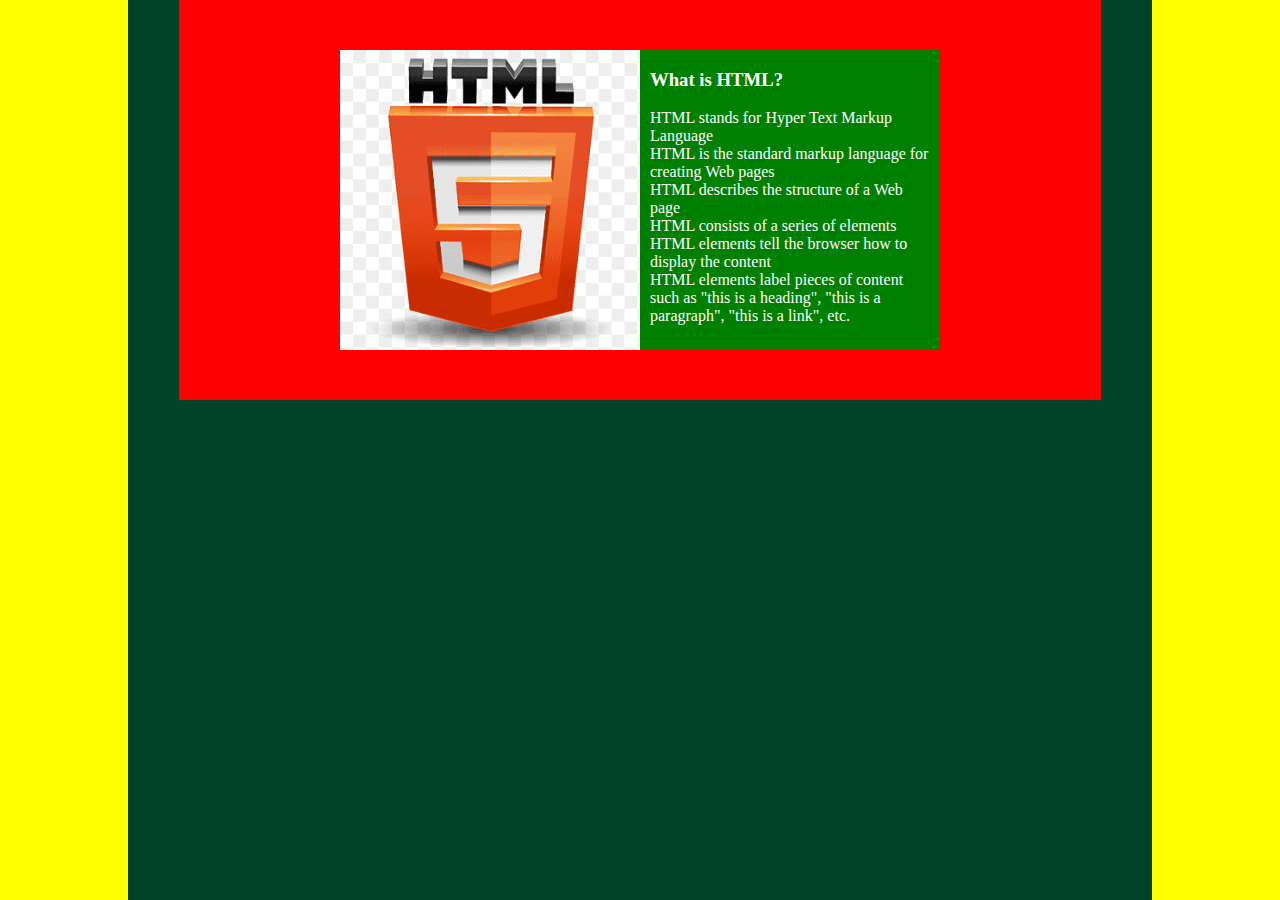
<file: html_css_mobile/index.html>
<!DOCTYPE html>
<html lang="en">
<head>
    <meta charset="UTF-8">
    <meta name="viewport" content="width=device-width, initial-scale=1.0">
    <title>Document</title>

    <link rel="stylesheet" href="assets/css/styles.css">
</head>
<body>
    <main>
        <section class="section-cover">

            <div class="div-image">
            </div>
            <div class="div-info">
                <h3>What is HTML?</h3>

                <ul>
                    <li>HTML stands for Hyper Text Markup Language</li>
                    <li>HTML is the standard markup language for creating Web pages</li>
                    <li>HTML describes the structure of a Web page</li>
                    <li>HTML consists of a series of elements</li>
                    <li>HTML elements tell the browser how to display the content</li>
                    <li>HTML elements label pieces of content such as "this is a heading", "this is a paragraph", "this is a link", etc.</li>    
                </ul>
                
            </div>
        </section>
    </main>
</body>
</html>

<script>
    var onresize = function() {
   //your code here
   //this is just an example
    width = document.body.clientWidth;
    height = document.body.clientHeight;

    console.log(width);
    }
    window.addEventListener("resize", onresize);
</script>
</file>
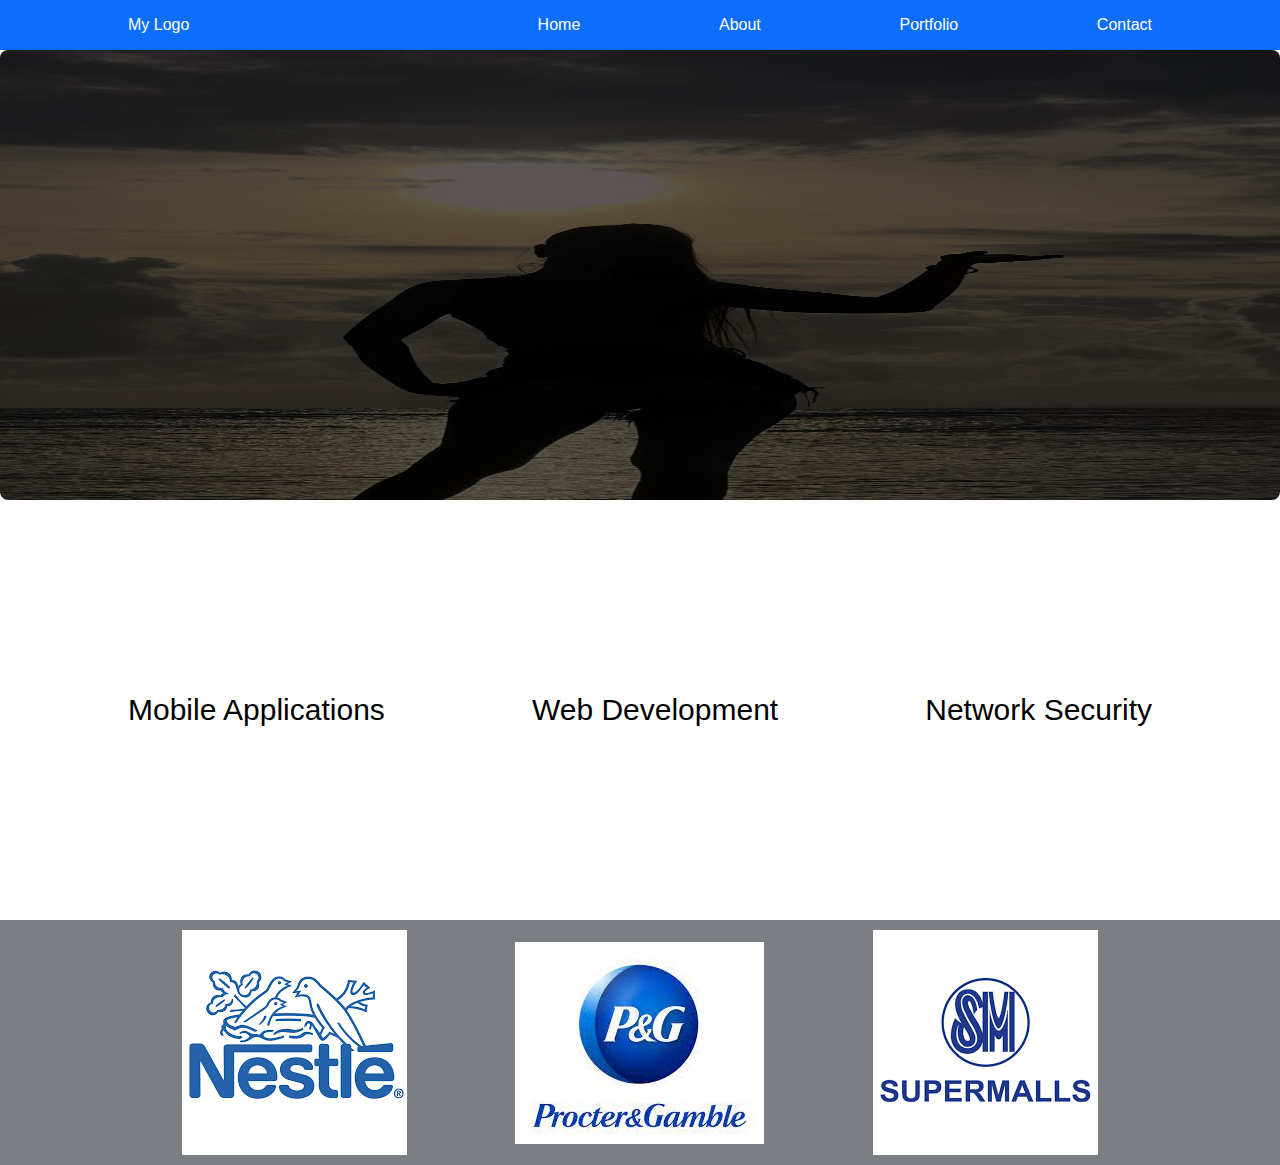
<file: html_css_portfolio/index.html>
<!DOCTYPE html>
<html lang="en">
<head>
    <meta charset="UTF-8">
    <meta name="viewport" content="width=device-width, initial-scale=1.0">
    <title>My Portfolio</title>

    <link rel="stylesheet" href="assets/css/styles.css">
</head>
<body>

    <header id="header">
        <nav id="navbar">
            <div id="div-logo">My Logo</div>
            <ul id="ul-menu">
                <li>
                    <a href="#section-cover">Home</a>
                </li>
                <li>
                    <a href="#section-about">About</a>
                </li>
                <li>
                    <a href="#section-portfolio">Portfolio</a>
                </li>
                <li>
                    <a href="#">Contact</a>
                </li>
            </ul>
        </nav>
    </header>
    <main>
        <section id="section-cover">
            <div id="div-personal">
                <div id="personal-image"></div>
                <div id="personal-info">
                    Information
                </div>
            </div>
        </section>

        <section id="section-services">
            <ul id="ul-services">
                <li>Mobile Applications</li>
                <li>Web Development</li>
                <li>Network Security</li>
            </ul>
        </section>

        <section id="section-portfolio">
            <div id="div-portfolios">
                <img src="assets/images/nestle.png" alt="">
                <img src="assets/images/pand_g.jpg" alt="">
                <img src="assets/images/sm.png" alt="">
            </div>
        </section>
    </main>
</body>
</html>
</file>
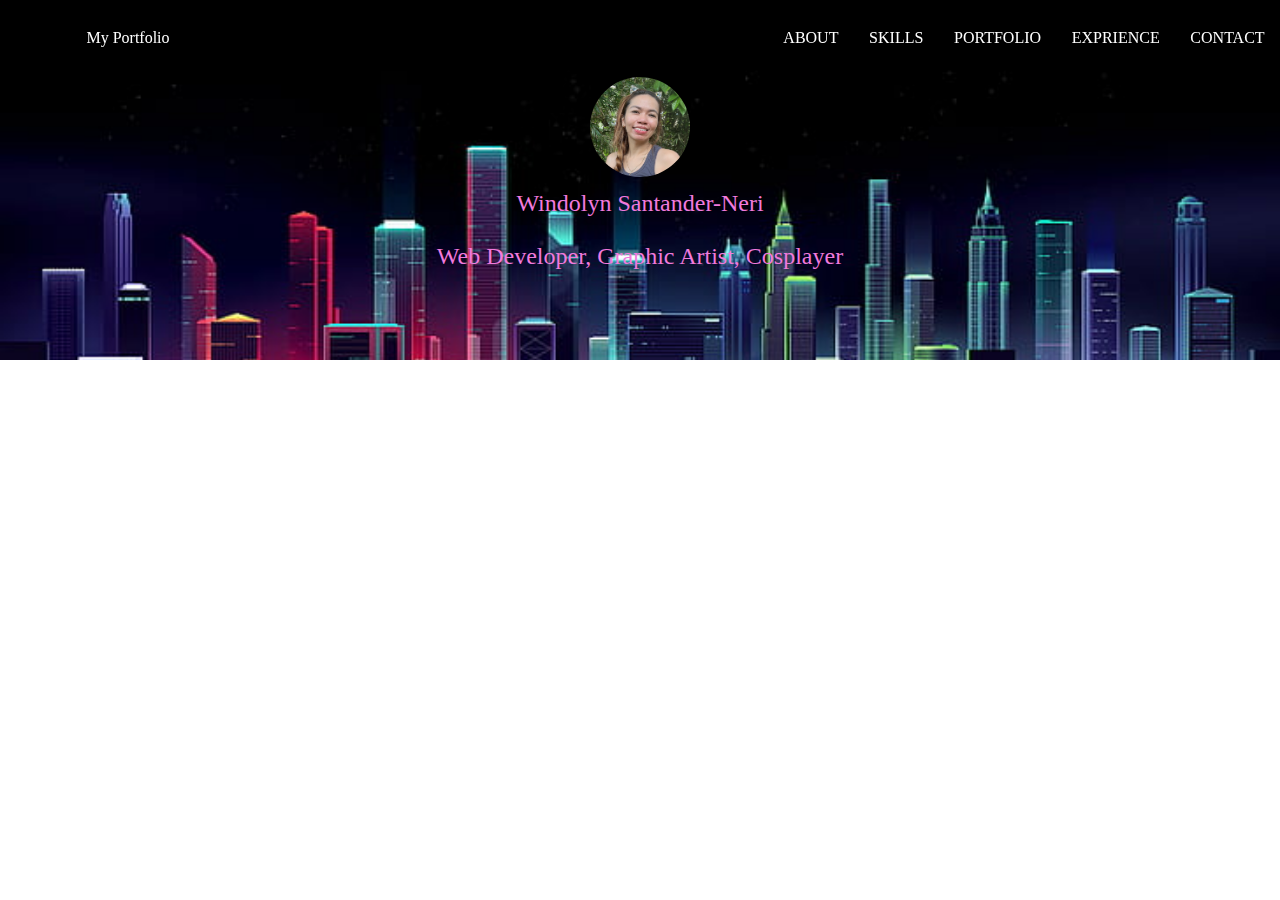
<file: resume/resume.html>
<!DOCTYPE html>
<html lang="en">
<head>
    <meta charset="UTF-8">
    <meta name="viewport" content="width=device-width, initial-scale=1.0">
    <title>Resume</title>

    <link rel="stylesheet" href="assets/css/styles.css">

</head>
<body>
    <nav>
      <div id="div-page-name">
        <p>My Portfolio</p>
      </div>
      <div id="div-page-menu">
        <p>ABOUT</p>
        <p>SKILLS</p>
        <p>PORTFOLIO</p>
        <p>EXPRIENCE</p>
        <p>CONTACT</p>
      </div>
    </nav>
    <section id="hero-section">
        <div id="div-user-info">
            <img src="assets/images/id.jpg" alt="">
            <p>Windolyn Santander-Neri</p>
            <p>Web Developer, Graphic Artist, Cosplayer</p>
        </div>
    </section>
</body>
</html>
</file>
<file: html_css_mobile/assets/css/styles.css>
body, html {
    margin: 0px;
    padding: 0px;

    height: 100%;

    background-color: yellow;
}

main {
    width: 1024px;
    height: 100%;
    margin: 0px auto;

    background-color: rgb(1, 66, 43);
}

.section-cover {
    width: 90%;
    height: 400px;
    margin: 0px auto;

    background-color:rgb(65, 2, 79);

    display: flex;
    justify-content: center;
    align-items: center;
}

.div-image, .div-info {
    height: 300px;
    width: 300px;

}

.div-image {
    background-color: red;
    background-image: url("../images/html_logo.png");
    background-size: cover;
}

.div-info {
    background-color: green;
    color: #FFFFFF;
}

h3 {
    padding-left: 10px;
}

ul {
    list-style: none;
    padding: 0px 10px;
}

@media only screen and (max-width: 600px) {
    .section-cover {
        flex-direction: column !important;
        height: 100% !important;
        transition: .3s linear;
    }

    main { 
        width: 100% !important;
        transition: .3s linear;
    }
}

@media only screen and (min-width: 768px) {
    .section-cover {
        flex-direction: row-reverse !important;
        transition: .3s linear;

        
        background-color: blue);
    }
}

@media only screen and (min-width: 1200px) {
    .section-cover {
        flex-direction: row !important;
        transition: .3s linear;

        background-color: red;
    }
}
</file>
<file: html_css_portfolio/assets/css/styles.css>
body, html{
    padding: 0px;
    margin: 0px;
    height: 100%;
    
    font-family: sans-serif;
    scroll-behavior: smooth;

}

#header {
    background-color: #0d6efd;
    color: #FFFFFF;
    display: flex;
    justify-content: center;
    align-items: center;
}

#navbar {
    /* background-color: #ffc107; */
    width: 1024px;

    display: flex;
    justify-content: space-between;
    align-items: center;
}

/* main {
    width: 1024px;
    margin: 0px auto;
} */

#div-logo {
    width: 30%;
    /* background-color: #fd7e14; */
}

#ul-menu {
    /* background-color: #0dcaf0; */
    list-style: none;
    width: 60%;
    display: flex;
    justify-content: space-between;
}

#ul-menu li a {
    color: #FFFFFF;
    text-decoration: none;
}


#section-cover {
    height:450px;
    background-image: url(../images/dark.jpg);
    background-repeat: no-repeat;
    background-size: 100% 100%;
    display: flex;
    justify-content: center;
    align-items: center;
    border-radius: 8px;
}

#div-personal {
    width: 1024px;
    height: 768px;

    display: flex;
    justify-content: center;
    align-items: center;
}

#section-portfolio {
    margin-top: 10px;
   
    display: flex;
    justify-content: center;
    align-items: center;

    background-color: #7b7f83;
}

#div-portfolios {
    width: 1024px;
    display: flex;
    justify-content: space-around;
    align-items: center;
}

#div-portfolios img {
    margin: 10px;
}

#section-services {
    margin-top: 10px;
    height: 400px;
    display: flex;
    justify-content: center;
    align-items: center;
}

#ul-services {
    font-size: 30px;
    width: 1024px;
    display: flex;
    justify-content: space-between;
    align-items: center;
    
    list-style: none;
    padding: 0px;
}
</file>
<file: resume/assets/css/styles.css>
body, html {
    margin: 0px;
    height: 100%;
}

nav {
    position: fixed;
    height: 75px;
    width: 100%;
    display: flex;
    justify-content: space-between;
    color: #FFFFFF;
}

 #div-page-name {
    width: 20%;
    display: flex;
    justify-content: center;
    align-items: center;

} 

#div-page-menu {
    width: 40%;
    display: flex;
    justify-content: space-around;
    align-items: center;
}


#hero-section {
    background-color: rgb(105, 143, 143);
    background-image: url("../images/bg-image.jpg");
    background-repeat: no-repeat;
    background-size: cover;

    height: 40%;

    display: flex;
    justify-content: center;
    align-items: center;
}

#div-user-info {
    height: 400px;
    width: 600px;

    display: flex;
    flex-direction: column;
    justify-content: center;
    align-items: center;

    color: #f17add;
    font-size: 24px;
}

#div-user-info img {
    width: 100px;
    height: 100px;

    border-radius: 50%;
}

#div-user-info p {
    line-height: 5px;
}

#section-display-center {
    height: 50%;
    background-color: aqua;
    /* display: flex;
    justify-content: center;
    align-items: center; */
    align-items: center;
}

#div-child {
    border-radius: 50%;
    height: 100px;
    width: 100px;
    background-color: rgb(217, 18, 18);
    margin: 0px auto;
    top: 25%;
    position: relative;
}
</file>
